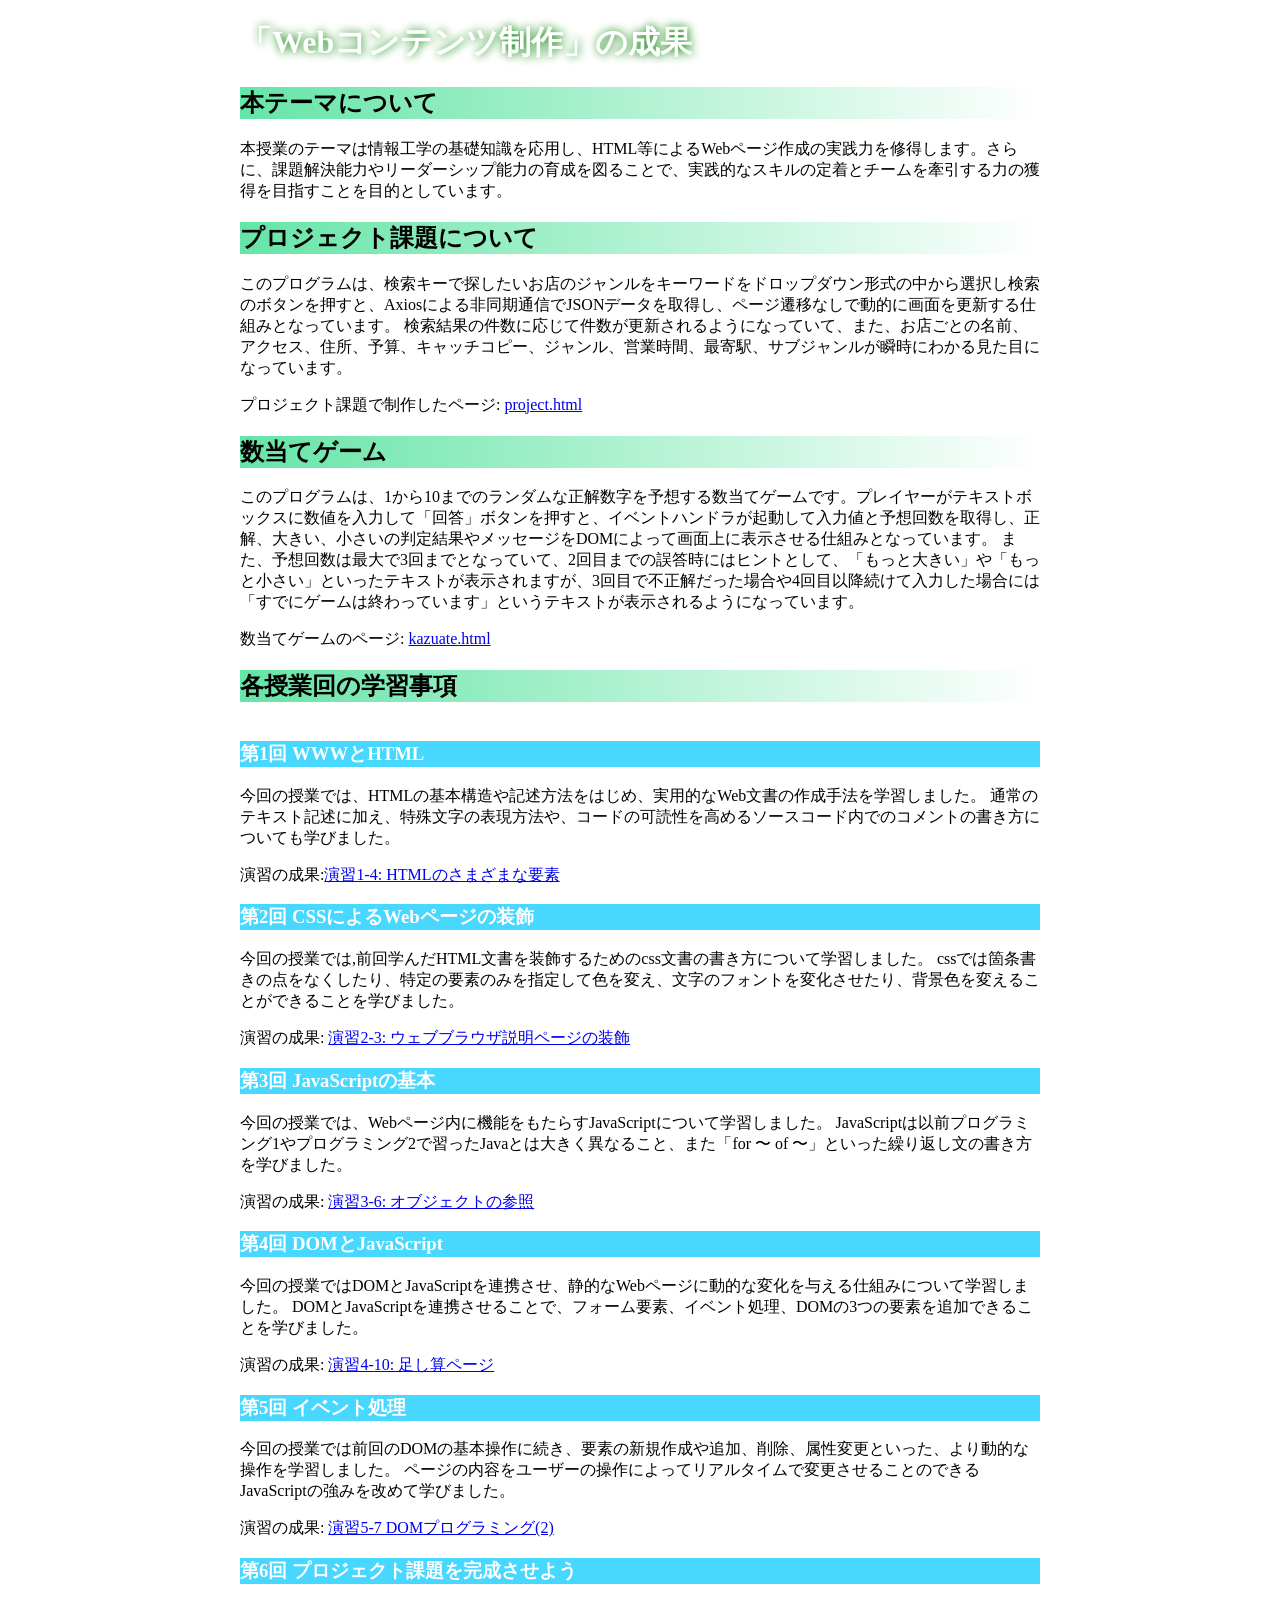
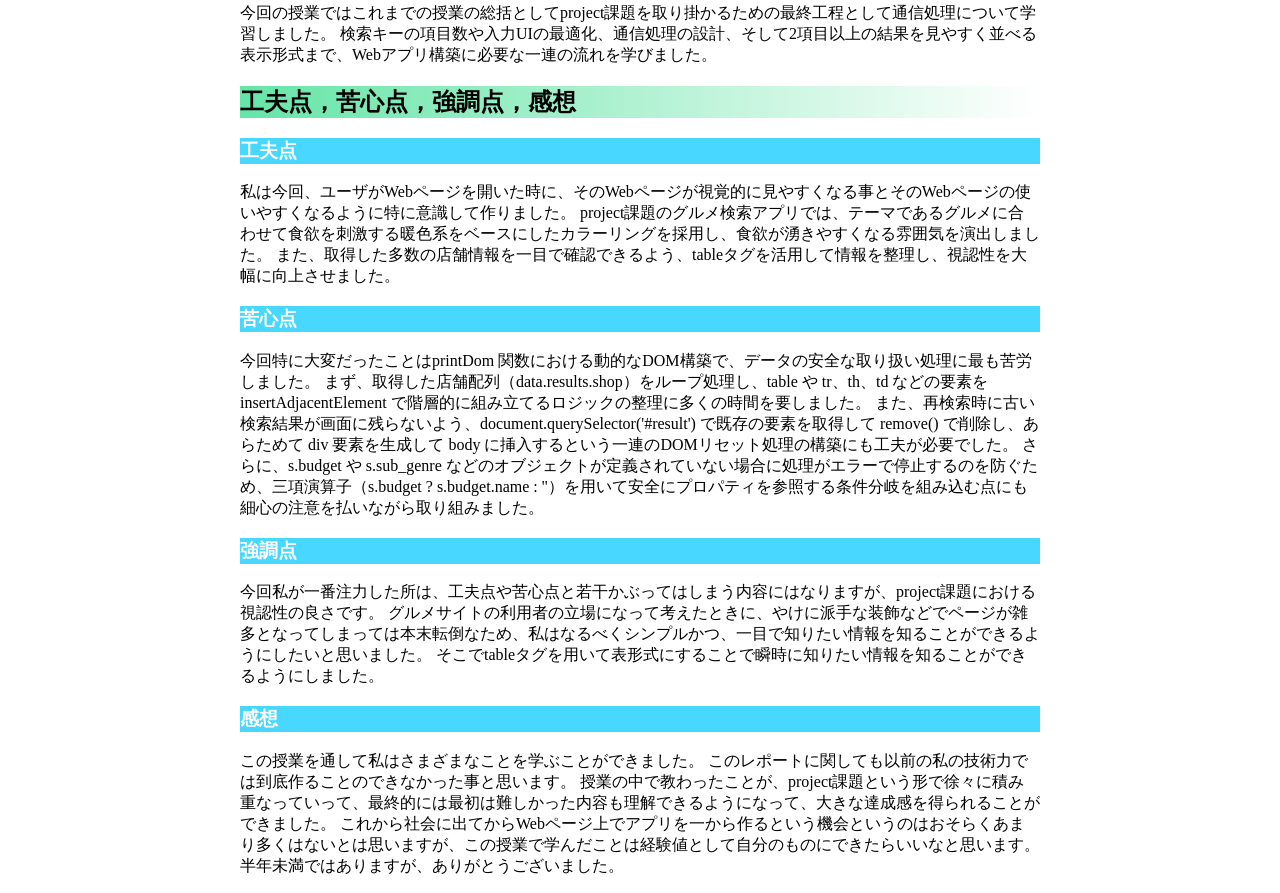
<file: index.html>
<!DOCTYPE html>
<html>
  <head>
    <meta charset="utf-8">
    <title>Webコンテンツ制作</title>
    <link rel="stylesheet" href="style.css">
  </head>
  <body>
    <h1>「Webコンテンツ制作」の成果</h1>

    <h2>本テーマについて</h2>
    <p>本授業のテーマは情報工学の基礎知識を応用し、HTML等によるWebページ作成の実践力を修得します。さらに、課題解決能力やリーダーシップ能力の育成を図ることで、実践的なスキルの定着とチームを牽引する力の獲得を目指すことを目的としています。</p>

    <h2>プロジェクト課題について</h2>
    <p>このプログラムは、検索キーで探したいお店のジャンルをキーワードをドロップダウン形式の中から選択し検索のボタンを押すと、Axiosによる非同期通信でJSONデータを取得し、ページ遷移なしで動的に画面を更新する仕組みとなっています。
      検索結果の件数に応じて件数が更新されるようになっていて、また、お店ごとの名前、アクセス、住所、予算、キャッチコピー、ジャンル、営業時間、最寄駅、サブジャンルが瞬時にわかる見た目になっています。
    </p>
    <p>プロジェクト課題で制作したページ: <a href="project.html">project.html</a></p>
    <h2>数当てゲーム</h2>
    <p>このプログラムは、1から10までのランダムな正解数字を予想する数当てゲームです。プレイヤーがテキストボックスに数値を入力して「回答」ボタンを押すと、イベントハンドラが起動して入力値と予想回数を取得し、正解、大きい、小さいの判定結果やメッセージをDOMによって画面上に表示させる仕組みとなっています。
      また、予想回数は最大で3回までとなっていて、2回目までの誤答時にはヒントとして、「もっと大きい」や「もっと小さい」といったテキストが表示されますが、3回目で不正解だった場合や4回目以降続けて入力した場合には「すでにゲームは終わっています」というテキストが表示されるようになっています。
    </p>
    <p>数当てゲームのページ: <a href="kazuate.html">kazuate.html</a></p>

    <h2>各授業回の学習事項</h2>

    <div id="all"></div>

    <div><h3>第1回 WWWとHTML</h3>
      <p>今回の授業では、HTMLの基本構造や記述方法をはじめ、実用的なWeb文書の作成手法を学習しました。
        通常のテキスト記述に加え、特殊文字の表現方法や、コードの可読性を高めるソースコード内でのコメントの書き方についても学びました。</p>
      <p>演習の成果:<a href="practice-html/elements.html">演習1-4: HTMLのさまざまな要素</a></p>
    </div>

    <div>
      <h3>第2回 CSSによるWebページの装飾</h3>
      <p>今回の授業では,前回学んだHTML文書を装飾するためのcss文書の書き方について学習しました。
        cssでは箇条書きの点をなくしたり、特定の要素のみを指定して色を変え、文字のフォントを変化させたり、背景色を変えることができることを学びました。</p>
      <p>演習の成果: <a href="practice-css/browser-intro.html">演習2-3: ウェブブラウザ説明ページの装飾</a></p>
    </div>

    <div>
      <h3>第3回 JavaScriptの基本</h3>
      <p>今回の授業では、Webページ内に機能をもたらすJavaScriptについて学習しました。
        JavaScriptは以前プログラミング1やプログラミング2で習ったJavaとは大きく異なること、また「for 〜 of 〜」といった繰り返し文の書き方を学びました。</p>
      <p>演習の成果: <a href="practice-js/obj-practice.html">演習3-6: オブジェクトの参照</a></p>
    </div>

    <div>
      <h3>第4回 DOMとJavaScript</h3>
      <p>今回の授業ではDOMとJavaScriptを連携させ、静的なWebページに動的な変化を与える仕組みについて学習しました。
        DOMとJavaScriptを連携させることで、フォーム要素、イベント処理、DOMの3つの要素を追加できることを学びました。
      </p>
      <p>演習の成果: <a href="practice-eventdom/tashizan.html">演習4-10: 足し算ページ</a></p>
    </div>

    <div>
      <h3>第5回 イベント処理</h3>
      <p>今回の授業では前回のDOMの基本操作に続き、要素の新規作成や追加、削除、属性変更といった、より動的な操作を学習しました。
        ページの内容をユーザーの操作によってリアルタイムで変更させることのできるJavaScriptの強みを改めて学びました。
      </p>
      <p>演習の成果: <a href="practice-dom2/dom2-exercise.html">演習5-7 DOMプログラミング(2)</a></p>
    </div>

    <div>
      <h3>第6回 プロジェクト課題を完成させよう</h3>
      <p>今回の授業ではこれまでの授業の総括としてproject課題を取り掛かるための最終工程として通信処理について学習しました。
        検索キーの項目数や入力UIの最適化、通信処理の設計、そして2項目以上の結果を見やすく並べる表示形式まで、Webアプリ構築に必要な一連の流れを学びました。
      </p>
    </div>

    <h2>工夫点，苦心点，強調点，感想</h2>
    <h3>工夫点</h3>
    <p>
      私は今回、ユーザがWebページを開いた時に、そのWebページが視覚的に見やすくなる事とそのWebページの使いやすくなるように特に意識して作りました。
      project課題のグルメ検索アプリでは、テーマであるグルメに合わせて食欲を刺激する暖色系をベースにしたカラーリングを採用し、食欲が湧きやすくなる雰囲気を演出しました。
      また、取得した多数の店舗情報を一目で確認できるよう、tableタグを活用して情報を整理し、視認性を大幅に向上させました。
    </p>
    <h3>苦心点</h3>
    <p>
      今回特に大変だったことはprintDom 関数における動的なDOM構築で、データの安全な取り扱い処理に最も苦労しました。
      まず、取得した店舗配列（data.results.shop）をループ処理し、table や tr、th、td などの要素を insertAdjacentElement で階層的に組み立てるロジックの整理に多くの時間を要しました。
      また、再検索時に古い検索結果が画面に残らないよう、document.querySelector('#result') で既存の要素を取得して remove() で削除し、あらためて div 要素を生成して body に挿入するという一連のDOMリセット処理の構築にも工夫が必要でした。
      さらに、s.budget や s.sub_genre などのオブジェクトが定義されていない場合に処理がエラーで停止するのを防ぐため、三項演算子（s.budget ? s.budget.name : ''）を用いて安全にプロパティを参照する条件分岐を組み込む点にも細心の注意を払いながら取り組みました。
    </p>
    <h3>強調点</h3>
    <p>
      今回私が一番注力した所は、工夫点や苦心点と若干かぶってはしまう内容にはなりますが、project課題における視認性の良さです。
      グルメサイトの利用者の立場になって考えたときに、やけに派手な装飾などでページが雑多となってしまっては本末転倒なため、私はなるべくシンプルかつ、一目で知りたい情報を知ることができるようにしたいと思いました。
      そこでtableタグを用いて表形式にすることで瞬時に知りたい情報を知ることができるようにしました。
    </p>
    <h3>感想</h3>
    <p>
      この授業を通して私はさまざまなことを学ぶことができました。
      このレポートに関しても以前の私の技術力では到底作ることのできなかった事と思います。
      授業の中で教わったことが、project課題という形で徐々に積み重なっていって、最終的には最初は難しかった内容も理解できるようになって、大きな達成感を得られることができました。
      これから社会に出てからWebページ上でアプリを一から作るという機会というのはおそらくあまり多くはないとは思いますが、この授業で学んだことは経験値として自分のものにできたらいいなと思います。
      半年未満ではありますが、ありがとうございました。
    </p>
  </body>
</html>
</file>
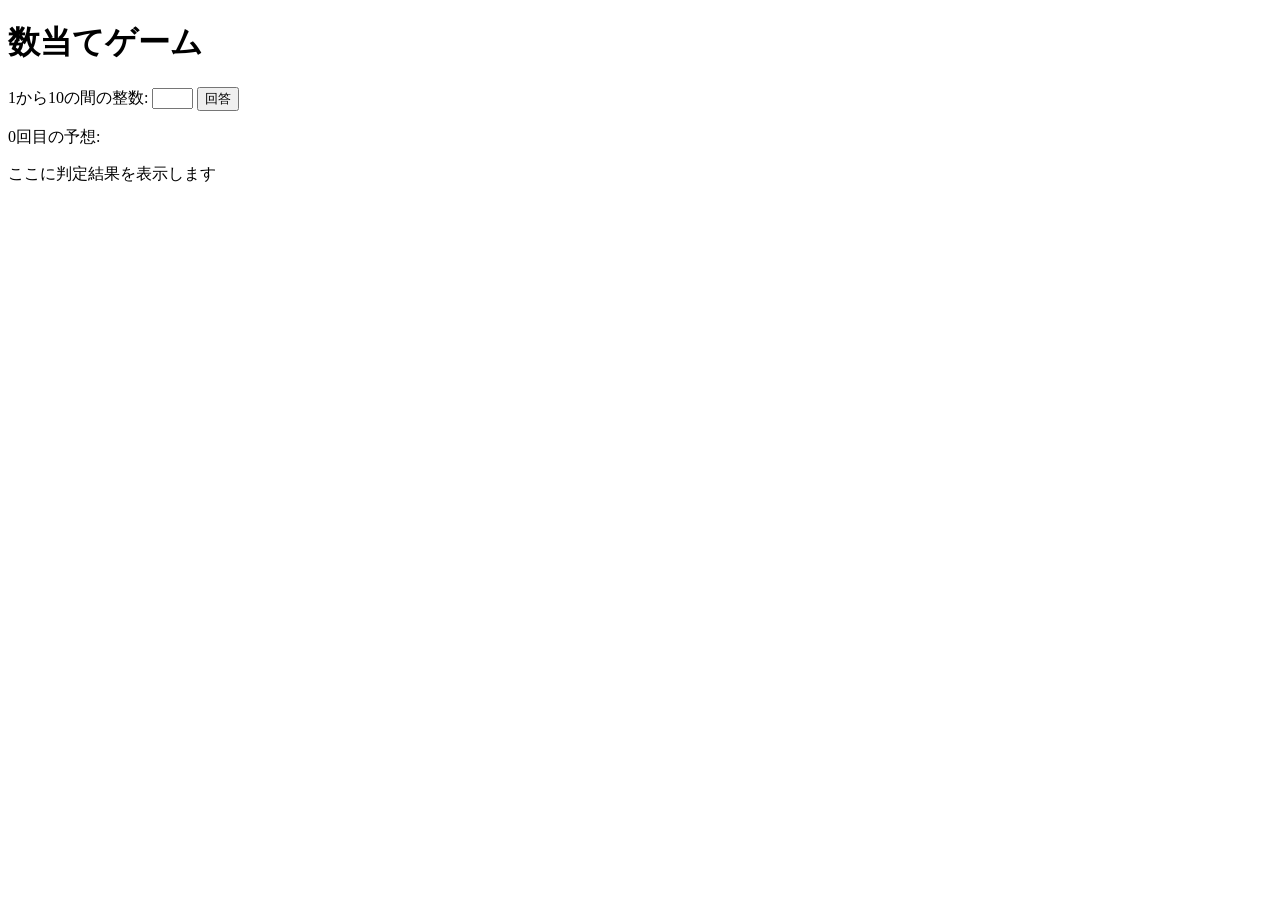
<file: kazuate.html>
<!-- 課題4-1: 数当てゲーム -->

<!DOCTYPE html>
<html>
  <head>
    <meta charset="utf-8">
    <title>数当てゲーム</title>
    <script src="kazuate.js" defer></script>
  </head>

  <body>
    <h1>数当てゲーム</h1>
    <p>
      <label for="yosou">1から10の間の整数:</label>
      <input name="yosou" id="yosou" size="3">
      <button id="kai">回答</button>
      
    </p>    
        <!-- ここにテキストボックスとボタンを設置 -->
    <p><span id="kaisu"></span><span>回目の予想: </span><span id="answer"></span></p>
    <p id="result">ここに判定結果を表示します</p>
</html>
</file>
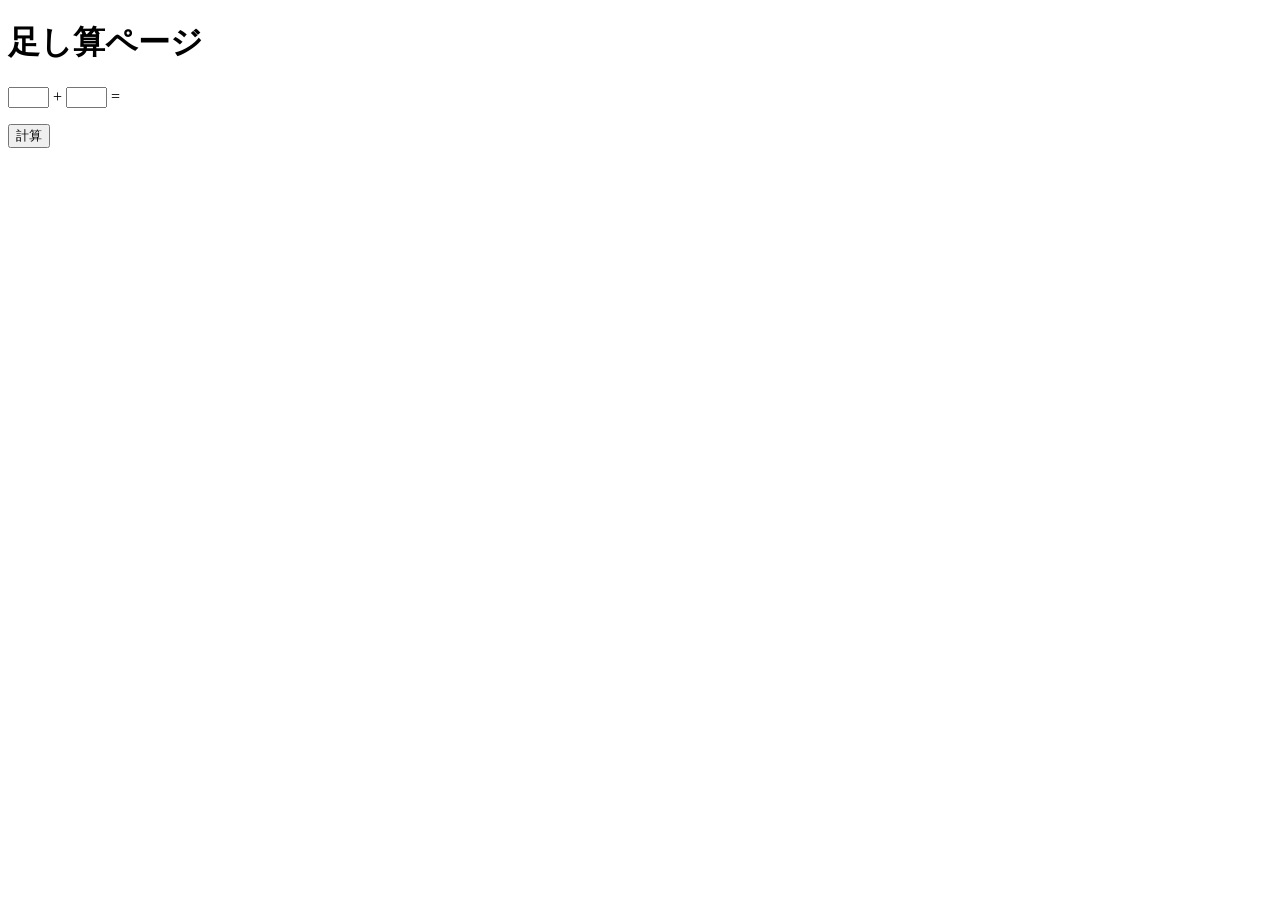
<file: practice-eventdom/tashizan.html>
<!DOCTYPE html>
<html>
  <head>
    <title>足し算ページ</title>
  </head>

  <body>
    <h1>足し算ページ</h1>
	<p>
	<input type="text" name="left" id="left" size="3">
	+
	<input type="text" name="right" id="right" size="3">
	=
	<span id="answer"></span>
	</p>
	<button id="calc">計算</button>
	<script src = "tashizan.js"></script>
  </body>
</html>
</file>
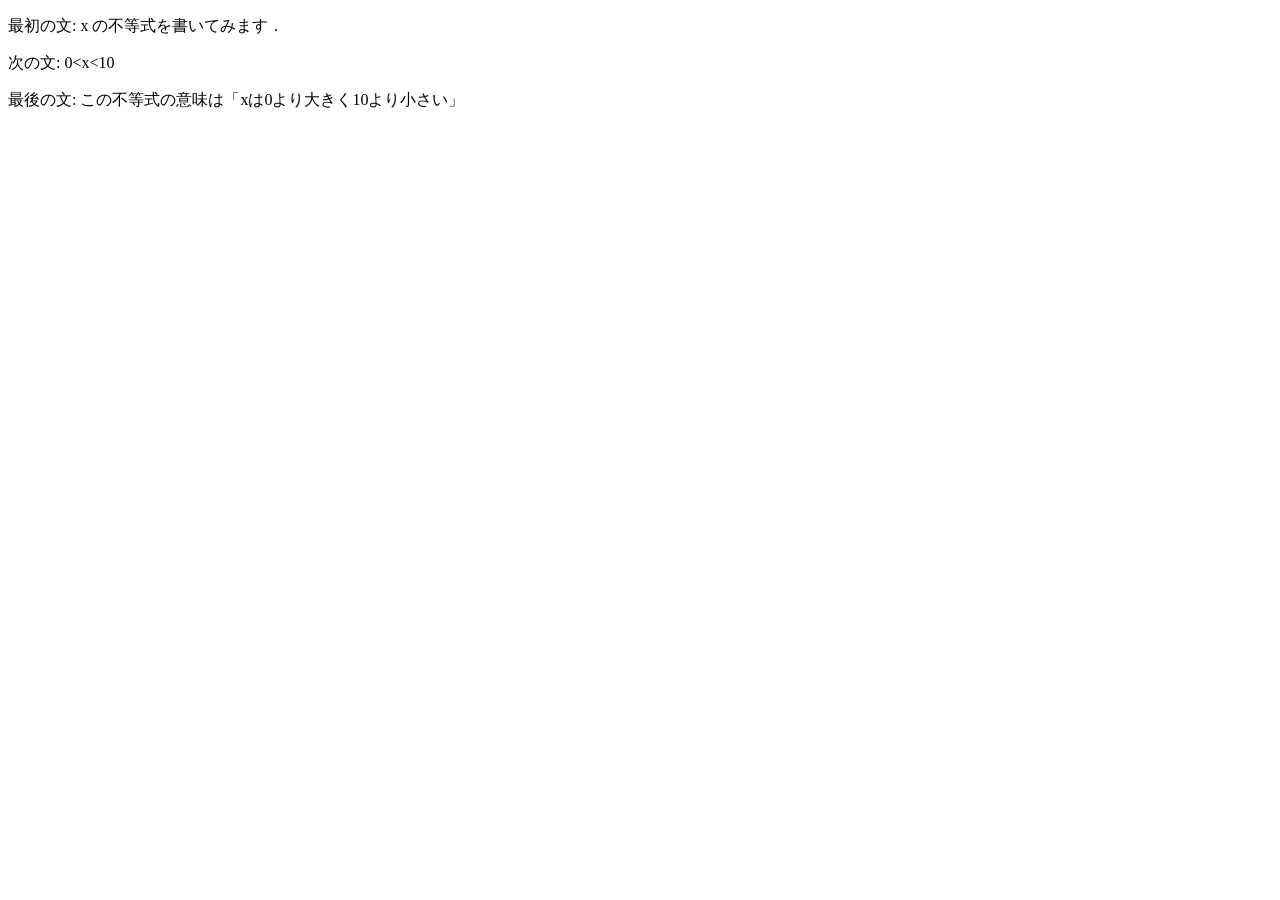
<file: practice-html/structure.html>
<!DOCTYPE html>
<html>
  <head>
    <meta charset="utf-8">
    <title>演習1-3</title>
  </head>
  <body>
   <p>最初の文: x の不等式を書いてみます．</p>
   <p>次の文: 0&lt;x&lt;10</p>
   <p>最後の文: この不等式の意味は「xは0より大きく10より小さい」</p>
   
   <!-- <p>これは不要な文章です．</p> -->
  </body>
</html>
</file>
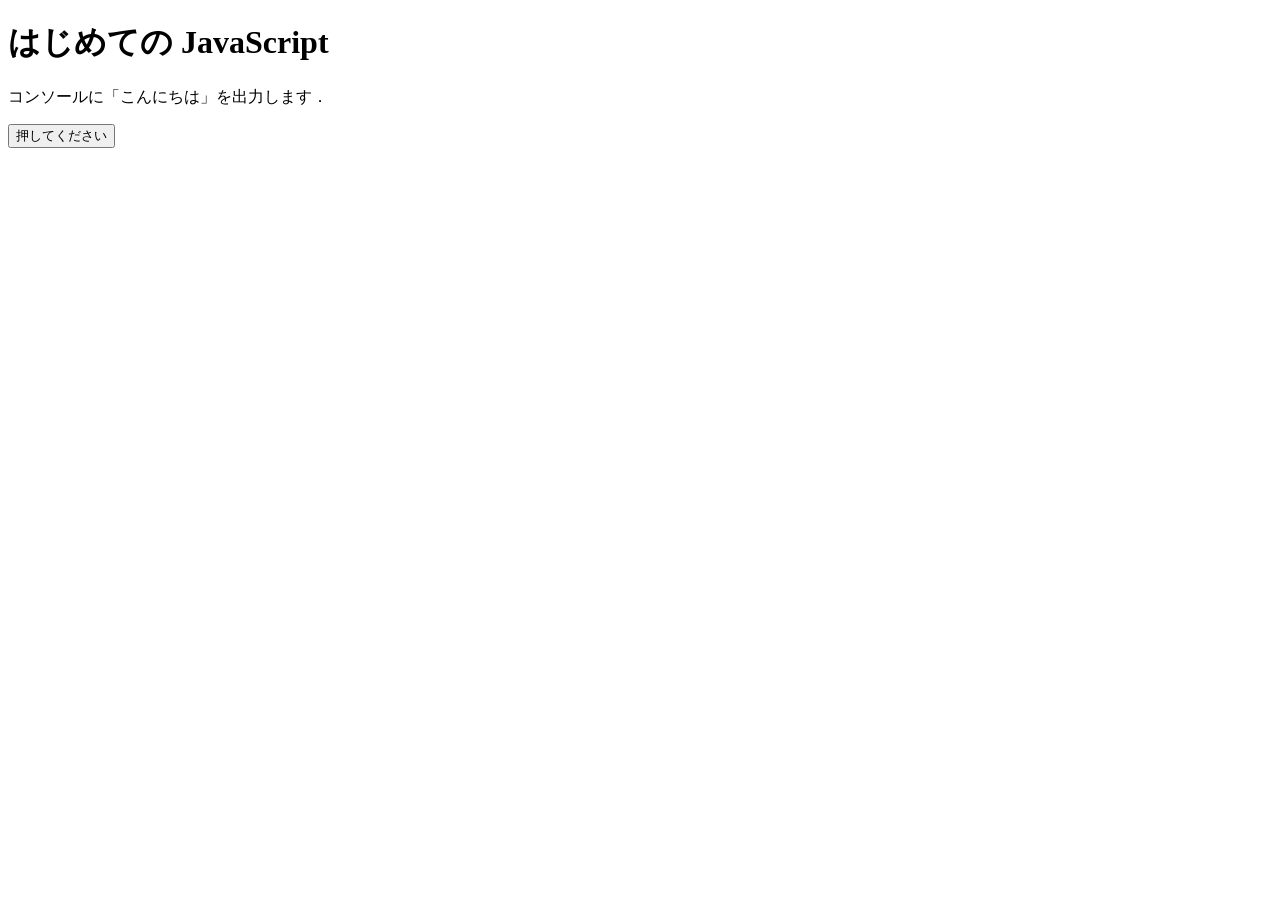
<file: practice-js/jsintro.html>
<!DOCTYPE html>
<html>
  <head>
    <meta charset="utf-8">
    <title>はじめての JavaScript</title>
    <script src="hello.js" defer></script>
  </head>

  <body>
    <h1>はじめての JavaScript</h1>

    <p>コンソールに「こんにちは」を出力します．</p>
    <button onclick="createParagraph()">押してください</button>
  </body>
</html>
</file>
<file: style.css>
body{
    max-width: 800px;
    margin-left: auto;
    margin-right: auto;
  }

h1{
    color:white;
    text-shadow: 1px 0 10px green;
}

body{
    background-color: white;
}

h2{
    background:linear-gradient(to right,#65e5a7 ,white);
}

div#all{
    display:flex;
}

h3{
    color:white;
    background-color: #48d7fe;
}
</file>
